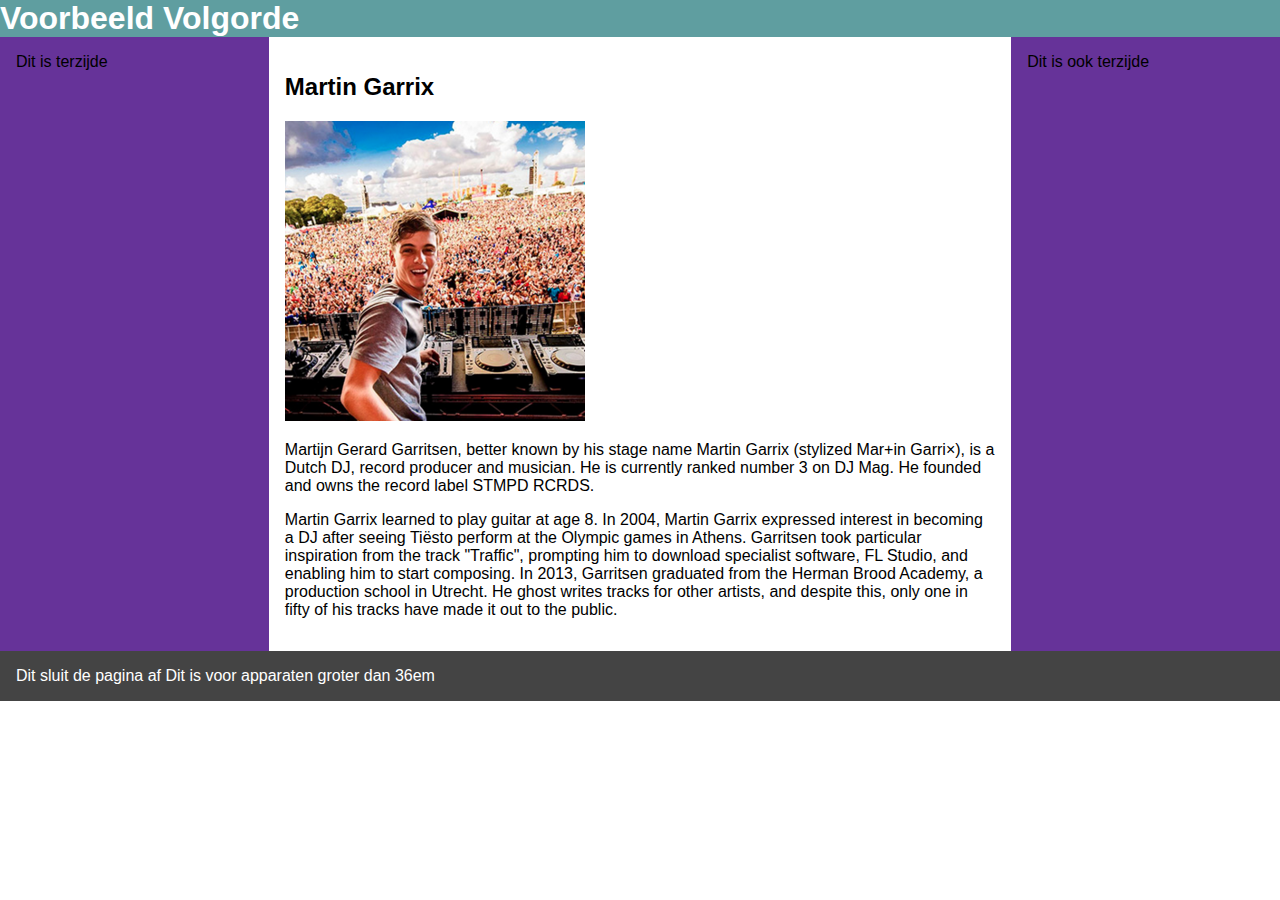
<file: index3.html>
<!DOCTYPE html>
<html>
<head>
<title>Voorbeeld volgorde</title>
    <meta charset="utf-8">
    <link href="style3.css" rel="stylesheet" type="text/css">
</head>
<body>
    <header><h1>Voorbeeld Volgorde</h1></header>
    <main>
    <aside>Dit is terzijde</aside>
    <article>
    <h2>Martin Garrix</h2> 
        <img src="afb/6fed9461c7b6d87e5024.small%20(1).png">
        <p> Martijn Gerard Garritsen, better known by his stage name Martin Garrix (stylized Mar+in Garri×), is a Dutch DJ, record producer and musician. He is currently ranked number 3 on DJ Mag. He founded and owns the record label STMPD RCRDS.</p>
        
        <p>Martin Garrix learned to play guitar at age 8. In 2004, Martin Garrix expressed interest in becoming a DJ after seeing Tiësto perform at the Olympic games in Athens. Garritsen took particular inspiration from the track "Traffic", prompting him to download specialist software, FL Studio, and enabling him to start composing. In 2013, Garritsen graduated from the Herman Brood Academy, a production school in Utrecht. He ghost writes tracks for other artists, and despite this, only one in fifty of his tracks have made it out to the public.</p>
    </article>
    <aside>Dit is ook terzijde</aside>
    
    
    </main>
    
    <footer>Dit sluit de pagina af</footer>
        
</body>
    
</html>
</file>
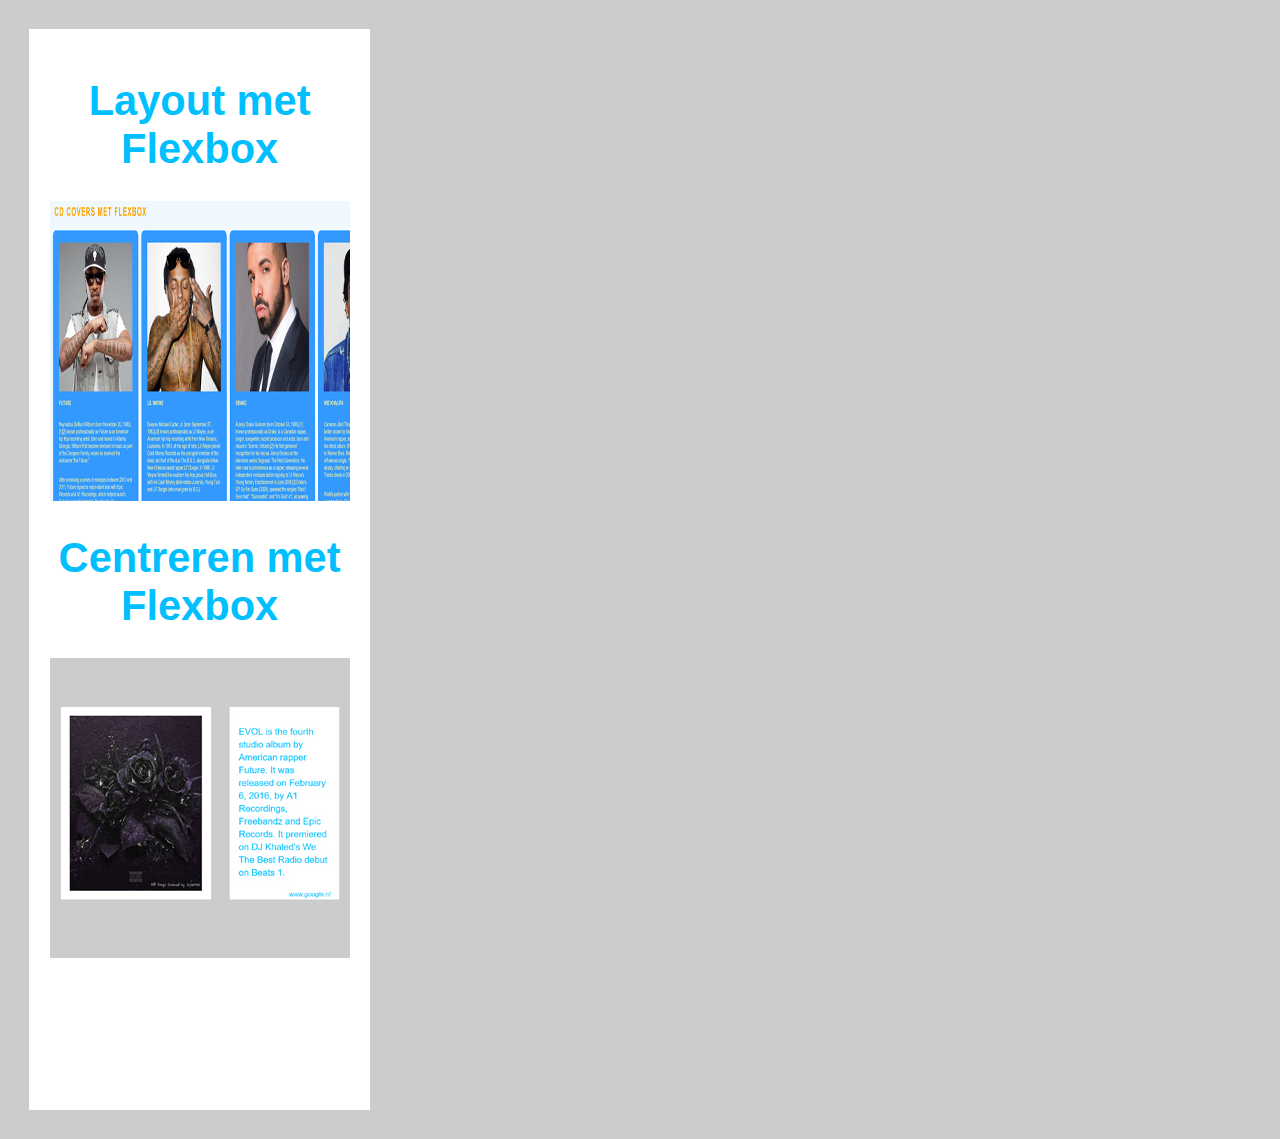
<file: indexhome.html>
<!DOCTYPE HTML>
<html>
<head>
    <title>Flexbox opdrachten</title>
    <meta charset="utf-8">
    <link href="style1.css" rel="stylesheet" type="text/css">
  
</head>
<body>
    
    <div class="hello">
    <h1>Layout met Flexbox</h1>
    <a href="index1.html"><img src="afb/flexbox.jpg" alt="error1"></a>
       
   
    <h1>Centreren met Flexbox</h1>
    <a href="index2.html"><img src="afb/flexbox1.jpg" alt="error1"></a>
     </div>
    
    

</body>

</html>
</file>
<file: style3.css>
body {
 font-family: sans-serif;
    margin: 0;
    
}

header {
 background-color: cadetblue;
    color: #fff;
    
    
}

header h1 {
 margin: 0; 
    padding 1rem;
    
    
}

aside {
 padding: 1em;
    background-color: rebeccapurple;
    
    
}

article {
 padding: 1em;   
    
    
}

footer {
    
 padding: 1em;
    background-color: #444;
    color: white;
    
}
main {
    
 display: flex;
    flex-direction: column;
}

aside {
    
    order: 1;
        
        
}

footer:after {
 content: ' Dit is voor mobiel';   
    
    
}


@media screen and (min-width: 26em) {
    
    main {
      flex-direction: row;
        flex-wrap: wrap;
    }
    
 article {
  width: 100%;   
     
 }
    aside {
     flex: 1;
        
    }
 footer:after {
     
     content: ' Dit is voor apparaten tussen de 26em en 36em';   
 }
    
}


@media screen and (min-width: 36em) {
    
    main {
     flex-wrap: nowrap;   
        
    }
    article {
     width: auto;
        flex: 3
    }
    
    aside {
     order: 0;   
    }
 footer:after {
     
     content: ' Dit is voor apparaten groter dan 36em';   
 }
    
}
</file>
<file: style1.css>
body {
 background-color: #ccc;   
    
    display: flex;
    flex-wrap: wrap;
}

.hello {
 background-color: #fff;
    padding: 1em;
    margin: 1em; 
    font-family: sans-serif; 
    font-size: 1.3em;
    
    color: deepskyblue;
    height: 50em;
    text-align: center;
    flex: 0 0 10em;
    
}
</file>
